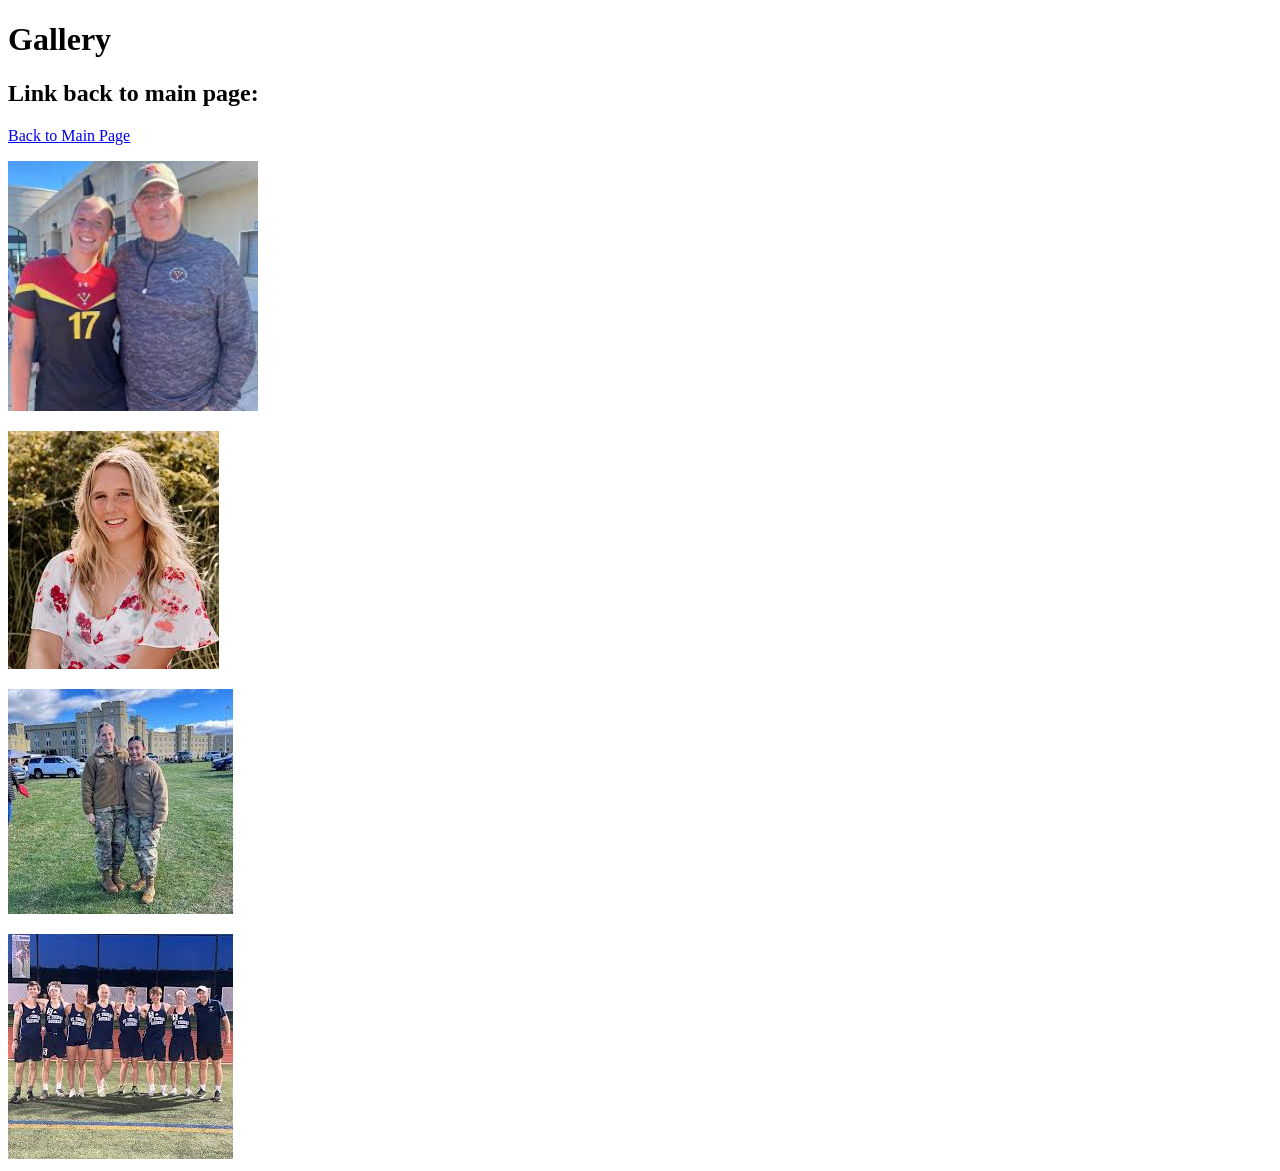
<file: galllety.html>
<!DOCTYPE html>
<html lang="en">
    <head>
        <meta charset="UTF-8">
        <meta name="viewport" content="width=device-width, initial-scale=1.0">
        <title>Madeline Karsonovich</title>
    </head>
    <body>
        <h1>Gallery</h1>
        <h2>Link back to main page: </h2>
        <p><a href="webpageKarso.html">Back to Main Page</a></p>
        <img src="[data-uri]" alt="Soccer" width="250" height="250">
        <p></p>
        <img src="[data-uri]" alt="Gallery Image 1">
        <p></p>
        <img src="[data-uri]" alt="Gallery Image 1">
        <p></p>
        <img src="[data-uri]" alt="Gallery Image 1">
</file>
